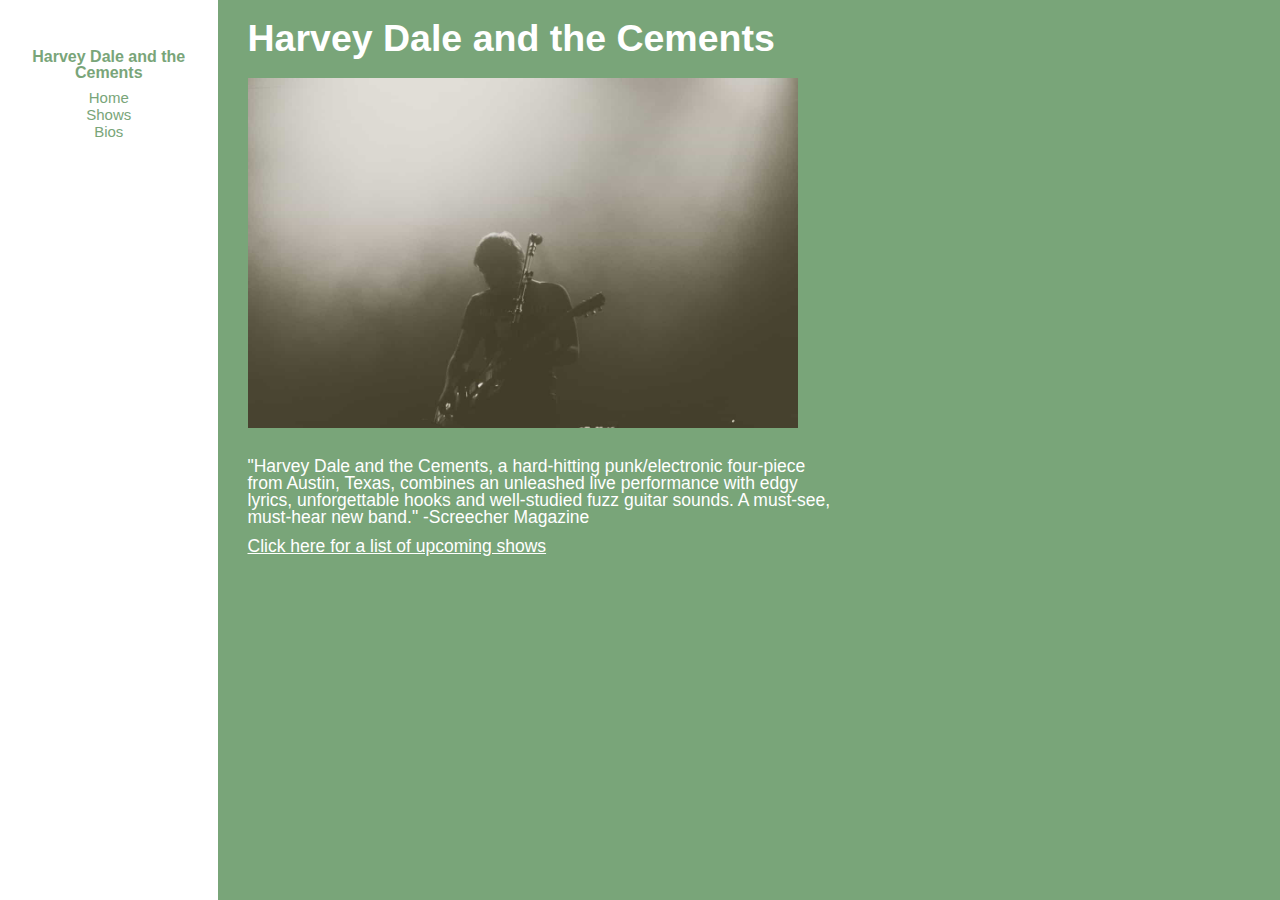
<file: docs/index.html>
<html>
  <head>
    <title>Harvey Dale and the Cements</title>
    <link rel="stylesheet" type="text/css" href="css/new-styles.css"/>
  </head>
  <body>
    <div class="container">
      <div class="nav">
        <h4>Harvey Dale and the Cements</h4>
        <ul>
          <li><a href="index.html">Home</a></li>
          <li><a href="shows.html">Shows</a></li>          
          <li><a href="bios.html">Bios</a></li>
        </ul>
      </div>
      <div class="content">
        <h1>Harvey Dale and the Cements</h1>
        <img src="img/harvey-dale.jpg"/>
        <p>
          "Harvey Dale and the Cements, a hard-hitting punk/electronic four-piece from Austin, Texas, combines an unleashed live performance with edgy lyrics, unforgettable hooks and well-studied fuzz guitar sounds. A must-see, must-hear new band." -Screecher Magazine
        </p>
        <p><a href="shows.html">Click here for a list of upcoming shows</a></p>
      </div>
    </div>
  </body>
</html>
</file>
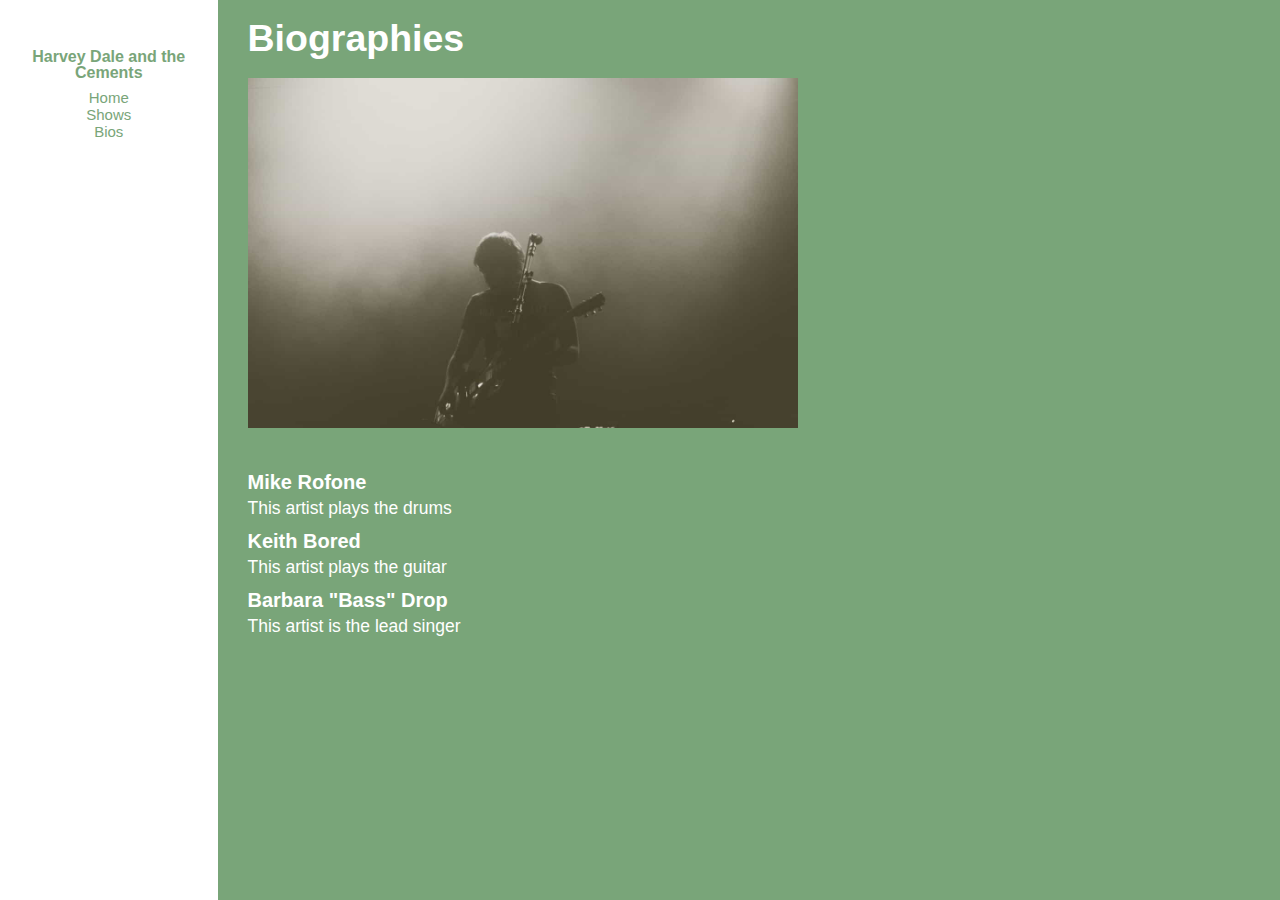
<file: docs/bios.html>
<html>
  <head>
    <title>Harvey Dale and the Cements</title>
    <link rel="stylesheet" type="text/css" href="css/new-styles.css"/>
  </head>
  <body>
    <div class="container">
      <div class="nav">
        <h4>Harvey Dale and the Cements</h4>
        <ul>
          <li><a href="index.html">Home</a></li>
          <li><a href="shows.html">Shows</a></li>
          <li><a href="bios.html">Bios</a></li>
        </ul>
      </div>
      <div class="content">
        <h1>Biographies</h1>
        <img src="img/harvey-dale.jpg"/>
        <h3>Mike Rofone</h3>
        <p>
          This artist plays the drums
        </p>
        <h3>Keith Bored</h3>
        <p>
          This artist plays the guitar
        </p>
        <h3>Barbara "Bass" Drop</h3>
        <p>This artist is the lead singer</p>
      </div>
    </div>
  </body>
</html>
</file>
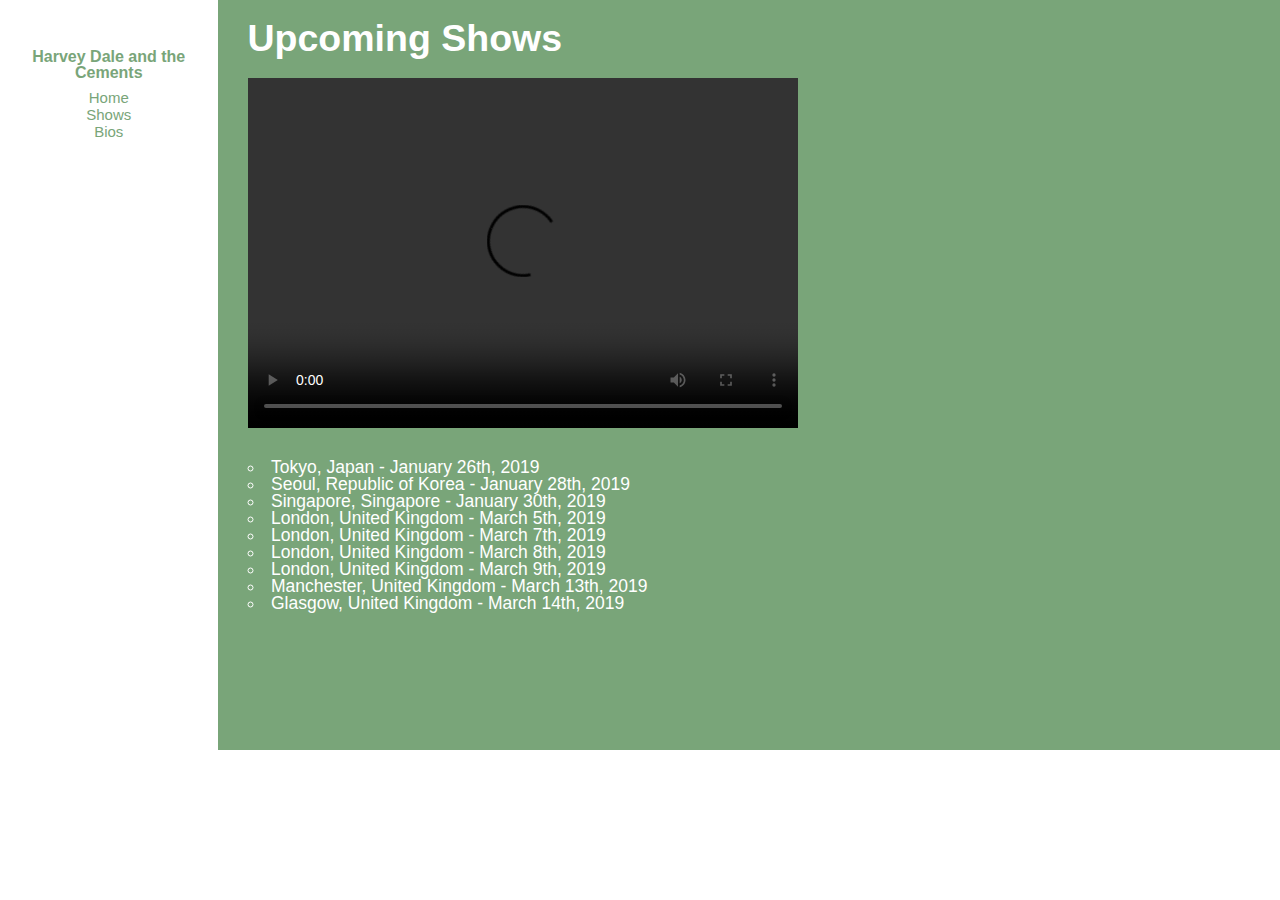
<file: docs/shows.html>
<!DOCTYPE html>
<html>
  <head>
    <title>Harvey Dale and the Cements</title>
    <link rel="stylesheet" type="text/css" href="css/new-styles.css"/>
  </head>
  <body>
    <div class="container">
      <div class="nav">
        <h4>Harvey Dale and the Cements</h4>
        <ul>
          <li><a href="index.html">Home</a></li>
          <li><a href="shows.html">Shows</a></li>
          <li><a href="bios.html">Bios</a></li>
        </ul>
      </div>
      <div class="content">
        <h1>Upcoming Shows</h1>
        <video controls>
          <source src="https://s3.amazonaws.com/codecademy-content/projects/make-a-website/lesson-1/liveshow.mp4" type="video/mp4">
        </video>
        <ul>
          <li>Tokyo, Japan - January 26th, 2019</li>
          <li>Seoul, Republic of Korea - January 28th, 2019</li>
          <li>Singapore, Singapore - January 30th, 2019</li>
          <li>London, United Kingdom - March 5th, 2019</li>
          <li>London, United Kingdom - March 7th, 2019</li>
          <li>London, United Kingdom - March 8th, 2019</li>
          <li>London, United Kingdom - March 9th, 2019</li>
          <li>Manchester, United Kingdom - March 13th, 2019</li>
          <li>Glasgow, United Kingdom - March 14th, 2019</li>
        </ul>
      </div>
    </div>
  </body>
</html>
</file>
<file: docs/css/new-styles.css>
abbr,address,article,aside,audio,b,blockquote,body,canvas,caption,cite,code,dd,del,details,dfn,div,dl,dt,em,fieldset,figcaption,figure,footer,form,h1,h2,h3,h4,h5,h6,header,hgroup,html,i,iframe,img,ins,kbd,label,legend,li,mark,menu,nav,object,ol,p,pre,q,samp,section,small,span,strong,sub,summary,sup,table,tbody,td,tfoot,th,thead,time,tr,ul,var,video{margin:0;padding:0;border:0;outline:0;font-size:100%;vertical-align:baseline;background:transparent}body{line-height:1}article,aside,details,figcaption,figure,footer,header,hgroup,menu,nav,section{display:block}nav ul{list-style:none}blockquote,q{quotes:none}blockquote:after,blockquote:before,q:after,q:before{content:"";content:none}a{margin:0;padding:0;font-size:100%;vertical-align:baseline;background:transparent}ins{text-decoration:none}ins,mark{background-color:#ff9;color:#000}mark{font-style:italic;font-weight:700}del{text-decoration:line-through}abbr[title],dfn[title]{border-bottom:1px dotted;cursor:help}table{border-collapse:collapse;border-spacing:0}hr{display:block;height:1px;border:0;border-top:1px solid #ccc;margin:1em 0;padding:0}input,select{vertical-align:middle}body,html{font-family:Arial;font-size:62.5%;color:#fff}dl,ol,p,ul{font-size:1.5rem;line-height:1.7rem;margin-bottom:12px}h1{font-size:3.75rem;margin:20px 0}h2{font-size:2.5rem;margin:16px 0}h3{font-size:2rem}h3,h4{margin:14px 0 8px}h4{font-size:1.6rem}ul{list-style:none}.container{min-height:100%;display:-webkit-flex;display:-ms-flexbox;display:flex}.nav{width:15%;min-width:140px;padding-top:35px;padding-left:15px;padding-right:15px;text-align:center;color:#79a579}.nav a:link,.nav a:visited{color:#79a579;text-decoration:none}.nav a:hover{text-decoration:underline;color:#79a579}.content{width:85%;min-height:750px;min-width:600px;background-color:#79a579}.content>*{padding-left:30px}.content p{width:55%;min-width:550px;font-size:1.75rem}.content ul{font-size:1.75rem;list-style-type:circle;list-style-position:inside}.content img,.content video{height:350px;width:550px;margin-bottom:30px}.content a{text-decoration:underline;color:#fff}
/*# sourceMappingURL=[data-uri] */
</file>
